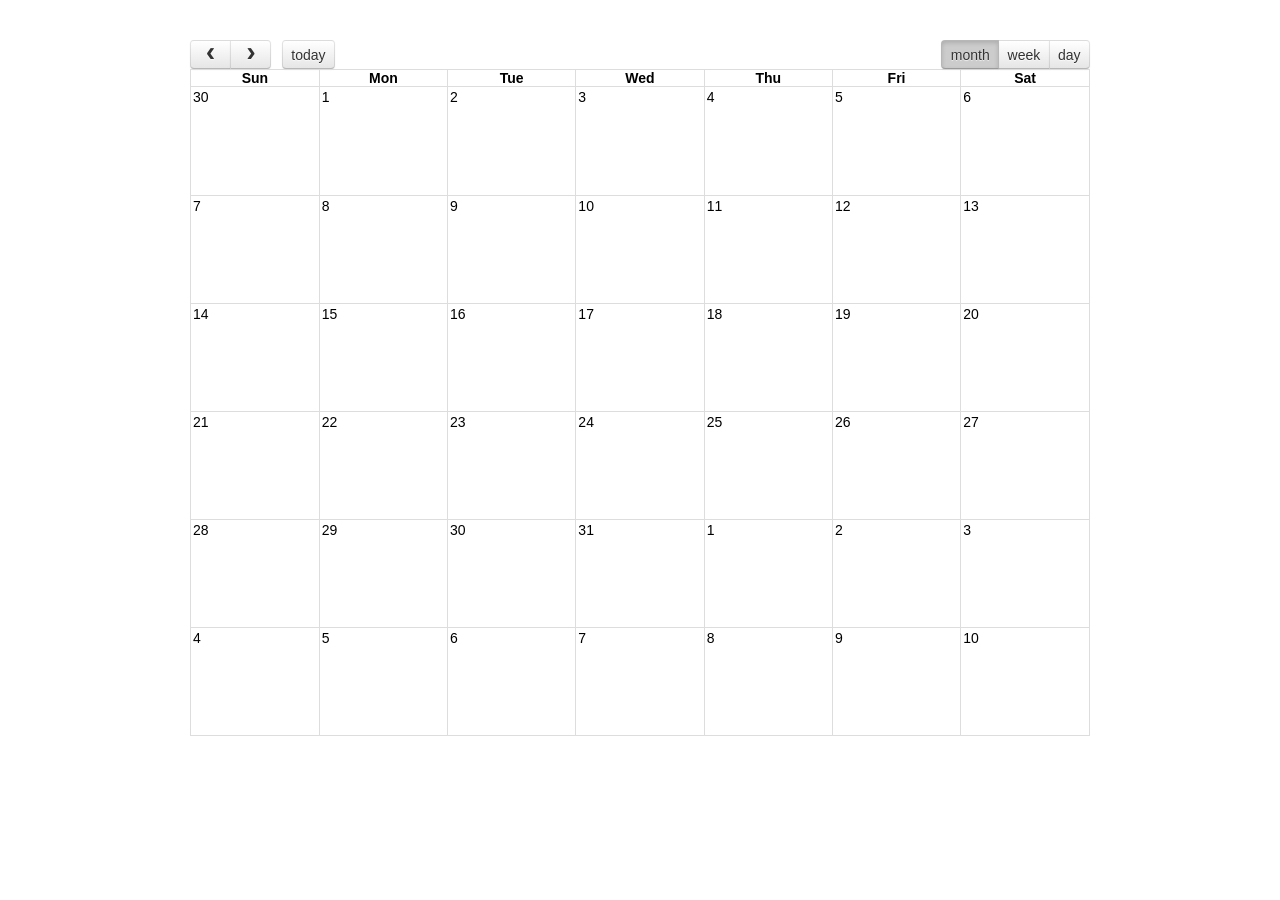
<file: web/js/fullcalendar/demos/agenda-views.html>
<!DOCTYPE html>
<html>
<head>
<meta charset='utf-8' />
<link href='../fullcalendar.min.css' rel='stylesheet' />
<link href='../fullcalendar.print.min.css' rel='stylesheet' media='print' />
<script src='../lib/moment.min.js'></script>
<script src='../lib/jquery.min.js'></script>
<script src='../fullcalendar.min.js'></script>
<script>

	$(document).ready(function() {
		
		$('#calendar').fullCalendar({
			header: {
				left: 'prev,next today',
				center: 'title',
				right: 'month,agendaWeek,agendaDay,listWeek'
			},
			defaultDate: '2017-05-12',
			navLinks: true, // can click day/week names to navigate views
			editable: true,
			eventLimit: true, // allow "more" link when too many events
			events: [
				{
					title: 'All Day Event',
					start: '2017-05-01'
				},
				{
					title: 'Long Event',
					start: '2017-05-07',
					end: '2017-05-10'
				},
				{
					id: 999,
					title: 'Repeating Event',
					start: '2017-05-09T16:00:00'
				},
				{
					id: 999,
					title: 'Repeating Event',
					start: '2017-05-16T16:00:00'
				},
				{
					title: 'Conference',
					start: '2017-05-11',
					end: '2017-05-13'
				},
				{
					title: 'Meeting',
					start: '2017-05-12T10:30:00',
					end: '2017-05-12T12:30:00'
				},
				{
					title: 'Lunch',
					start: '2017-05-12T12:00:00'
				},
				{
					title: 'Meeting',
					start: '2017-05-12T14:30:00'
				},
				{
					title: 'Happy Hour',
					start: '2017-05-12T17:30:00'
				},
				{
					title: 'Dinner',
					start: '2017-05-12T20:00:00'
				},
				{
					title: 'Birthday Party',
					start: '2017-05-13T07:00:00'
				},
				{
					title: 'Click for Google',
					url: 'http://google.com/',
					start: '2017-05-28'
				}
			]
		});
		
	});

</script>
<style>

	body {
		margin: 40px 10px;
		padding: 0;
		font-family: "Lucida Grande",Helvetica,Arial,Verdana,sans-serif;
		font-size: 14px;
	}

	#calendar {
		max-width: 900px;
		margin: 0 auto;
	}

</style>
</head>
<body>

	<div id='calendar'></div>

</body>
</html>
</file>
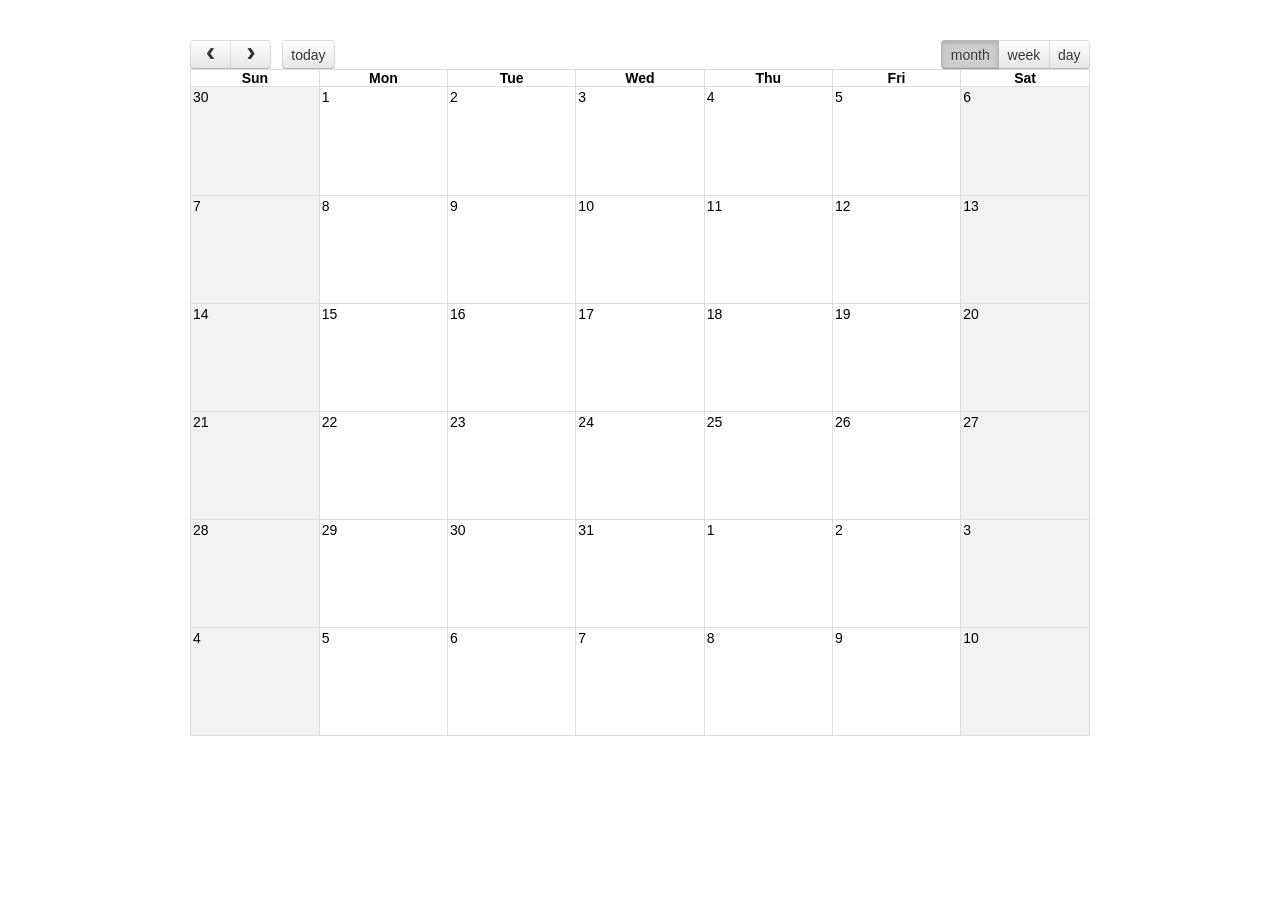
<file: web/js/fullcalendar/demos/background-events.html>
<!DOCTYPE html>
<html>
<head>
<meta charset='utf-8' />
<link href='../fullcalendar.min.css' rel='stylesheet' />
<link href='../fullcalendar.print.min.css' rel='stylesheet' media='print' />
<script src='../lib/moment.min.js'></script>
<script src='../lib/jquery.min.js'></script>
<script src='../fullcalendar.min.js'></script>
<script>

	$(document).ready(function() {

		$('#calendar').fullCalendar({
			header: {
				left: 'prev,next today',
				center: 'title',
				right: 'month,agendaWeek,agendaDay,listMonth'
			},
			defaultDate: '2017-05-12',
			navLinks: true, // can click day/week names to navigate views
			businessHours: true, // display business hours
			editable: true,
			events: [
				{
					title: 'Business Lunch',
					start: '2017-05-03T13:00:00',
					constraint: 'businessHours'
				},
				{
					title: 'Meeting',
					start: '2017-05-13T11:00:00',
					constraint: 'availableForMeeting', // defined below
					color: '#257e4a'
				},
				{
					title: 'Conference',
					start: '2017-05-18',
					end: '2017-05-20'
				},
				{
					title: 'Party',
					start: '2017-05-29T20:00:00'
				},

				// areas where "Meeting" must be dropped
				{
					id: 'availableForMeeting',
					start: '2017-05-11T10:00:00',
					end: '2017-05-11T16:00:00',
					rendering: 'background'
				},
				{
					id: 'availableForMeeting',
					start: '2017-05-13T10:00:00',
					end: '2017-05-13T16:00:00',
					rendering: 'background'
				},

				// red areas where no events can be dropped
				{
					start: '2017-05-24',
					end: '2017-05-28',
					overlap: false,
					rendering: 'background',
					color: '#ff9f89'
				},
				{
					start: '2017-05-06',
					end: '2017-05-08',
					overlap: false,
					rendering: 'background',
					color: '#ff9f89'
				}
			]
		});
		
	});

</script>
<style>

	body {
		margin: 40px 10px;
		padding: 0;
		font-family: "Lucida Grande",Helvetica,Arial,Verdana,sans-serif;
		font-size: 14px;
	}

	#calendar {
		max-width: 900px;
		margin: 0 auto;
	}

</style>
</head>
<body>

	<div id='calendar'></div>

</body>
</html>
</file>
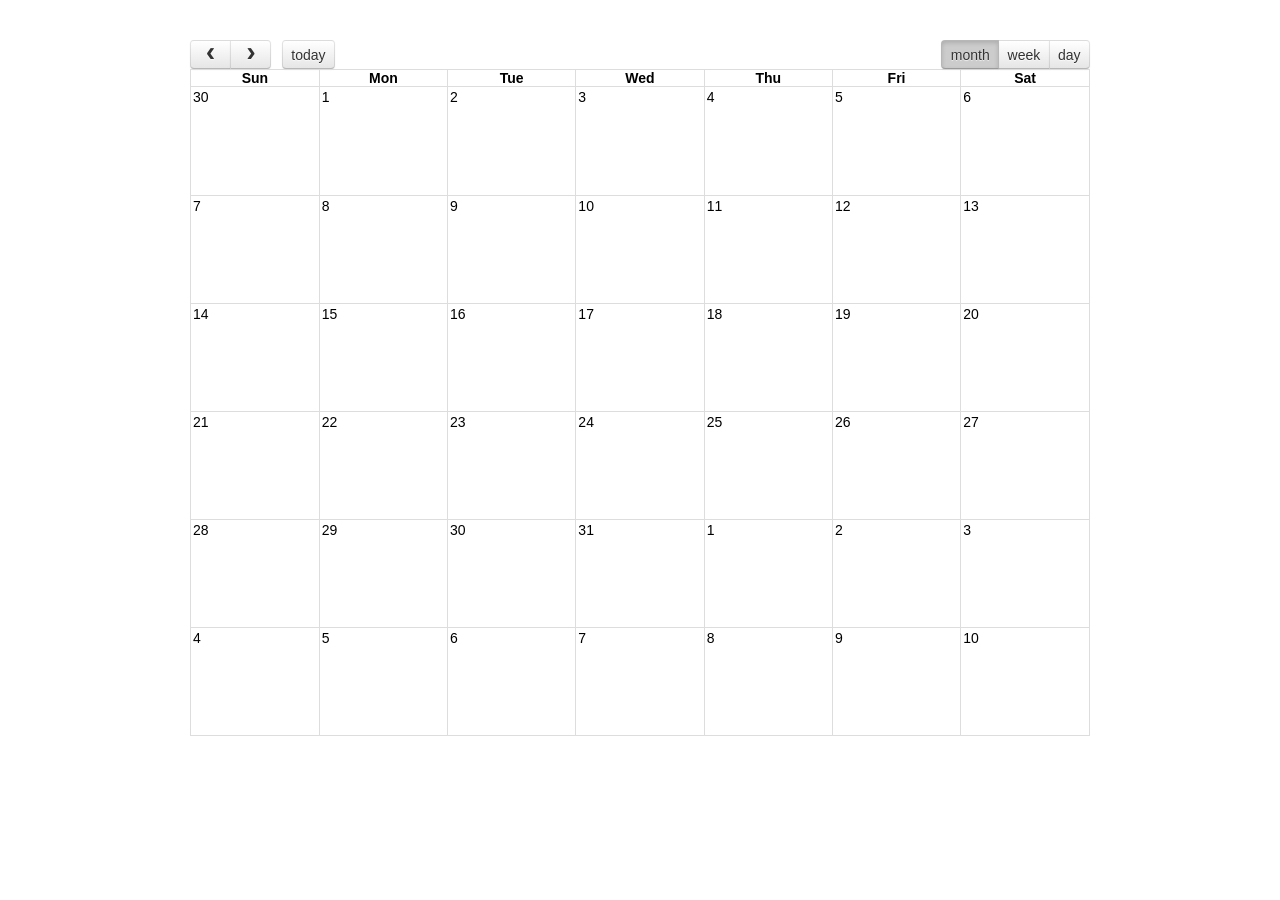
<file: web/js/fullcalendar/demos/basic-views.html>
<!DOCTYPE html>
<html>
<head>
<meta charset='utf-8' />
<link href='../fullcalendar.min.css' rel='stylesheet' />
<link href='../fullcalendar.print.min.css' rel='stylesheet' media='print' />
<script src='../lib/moment.min.js'></script>
<script src='../lib/jquery.min.js'></script>
<script src='../fullcalendar.min.js'></script>
<script>

	$(document).ready(function() {
		
		$('#calendar').fullCalendar({
			header: {
				left: 'prev,next today',
				center: 'title',
				right: 'month,basicWeek,basicDay'
			},
			defaultDate: '2017-05-12',
			navLinks: true, // can click day/week names to navigate views
			editable: true,
			eventLimit: true, // allow "more" link when too many events
			events: [
				{
					title: 'All Day Event',
					start: '2017-05-01'
				},
				{
					title: 'Long Event',
					start: '2017-05-07',
					end: '2017-05-10'
				},
				{
					id: 999,
					title: 'Repeating Event',
					start: '2017-05-09T16:00:00'
				},
				{
					id: 999,
					title: 'Repeating Event',
					start: '2017-05-16T16:00:00'
				},
				{
					title: 'Conference',
					start: '2017-05-11',
					end: '2017-05-13'
				},
				{
					title: 'Meeting',
					start: '2017-05-12T10:30:00',
					end: '2017-05-12T12:30:00'
				},
				{
					title: 'Lunch',
					start: '2017-05-12T12:00:00'
				},
				{
					title: 'Meeting',
					start: '2017-05-12T14:30:00'
				},
				{
					title: 'Happy Hour',
					start: '2017-05-12T17:30:00'
				},
				{
					title: 'Dinner',
					start: '2017-05-12T20:00:00'
				},
				{
					title: 'Birthday Party',
					start: '2017-05-13T07:00:00'
				},
				{
					title: 'Click for Google',
					url: 'http://google.com/',
					start: '2017-05-28'
				}
			]
		});
		
	});

</script>
<style>

	body {
		margin: 40px 10px;
		padding: 0;
		font-family: "Lucida Grande",Helvetica,Arial,Verdana,sans-serif;
		font-size: 14px;
	}

	#calendar {
		max-width: 900px;
		margin: 0 auto;
	}

</style>
</head>
<body>

	<div id='calendar'></div>

</body>
</html>
</file>
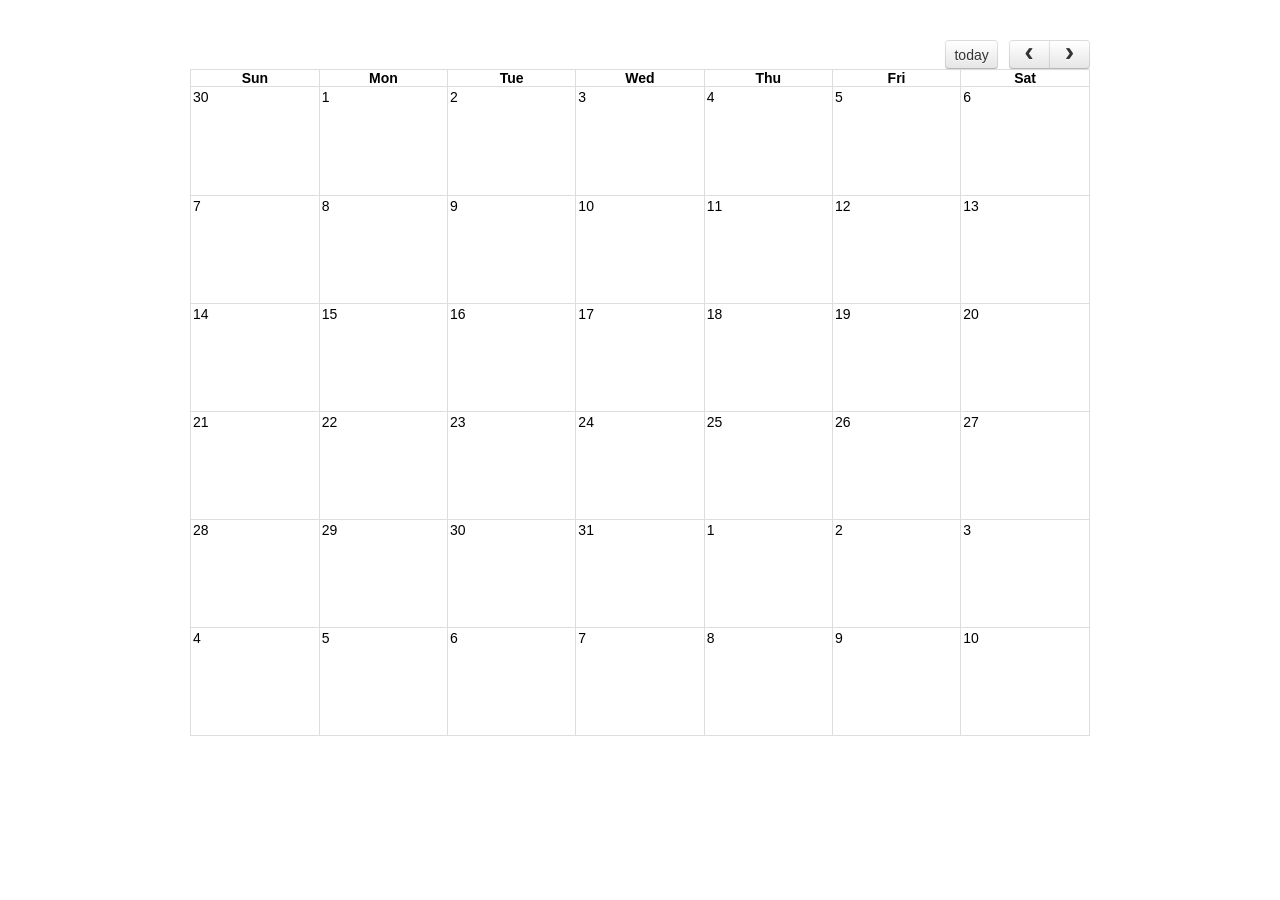
<file: web/js/fullcalendar/demos/default.html>
<!DOCTYPE html>
<html>
<head>
<meta charset='utf-8' />
<link href='../fullcalendar.min.css' rel='stylesheet' />
<link href='../fullcalendar.print.min.css' rel='stylesheet' media='print' />
<script src='../lib/moment.min.js'></script>
<script src='../lib/jquery.min.js'></script>
<script src='../fullcalendar.min.js'></script>
<script>

	$(document).ready(function() {

		$('#calendar').fullCalendar({
			defaultDate: '2017-05-12',
			editable: true,
			eventLimit: true, // allow "more" link when too many events
			events: [
				{
					title: 'All Day Event',
					start: '2017-05-01'
				},
				{
					title: 'Long Event',
					start: '2017-05-07',
					end: '2017-05-10'
				},
				{
					id: 999,
					title: 'Repeating Event',
					start: '2017-05-09T16:00:00'
				},
				{
					id: 999,
					title: 'Repeating Event',
					start: '2017-05-16T16:00:00'
				},
				{
					title: 'Conference',
					start: '2017-05-11',
					end: '2017-05-13'
				},
				{
					title: 'Meeting',
					start: '2017-05-12T10:30:00',
					end: '2017-05-12T12:30:00'
				},
				{
					title: 'Lunch',
					start: '2017-05-12T12:00:00'
				},
				{
					title: 'Meeting',
					start: '2017-05-12T14:30:00'
				},
				{
					title: 'Happy Hour',
					start: '2017-05-12T17:30:00'
				},
				{
					title: 'Dinner',
					start: '2017-05-12T20:00:00'
				},
				{
					title: 'Birthday Party',
					start: '2017-05-13T07:00:00'
				},
				{
					title: 'Click for Google',
					url: 'http://google.com/',
					start: '2017-05-28'
				}
			]
		});
		
	});

</script>
<style>

	body {
		margin: 40px 10px;
		padding: 0;
		font-family: "Lucida Grande",Helvetica,Arial,Verdana,sans-serif;
		font-size: 14px;
	}

	#calendar {
		max-width: 900px;
		margin: 0 auto;
	}

</style>
</head>
<body>

	<div id='calendar'></div>

</body>
</html>
</file>
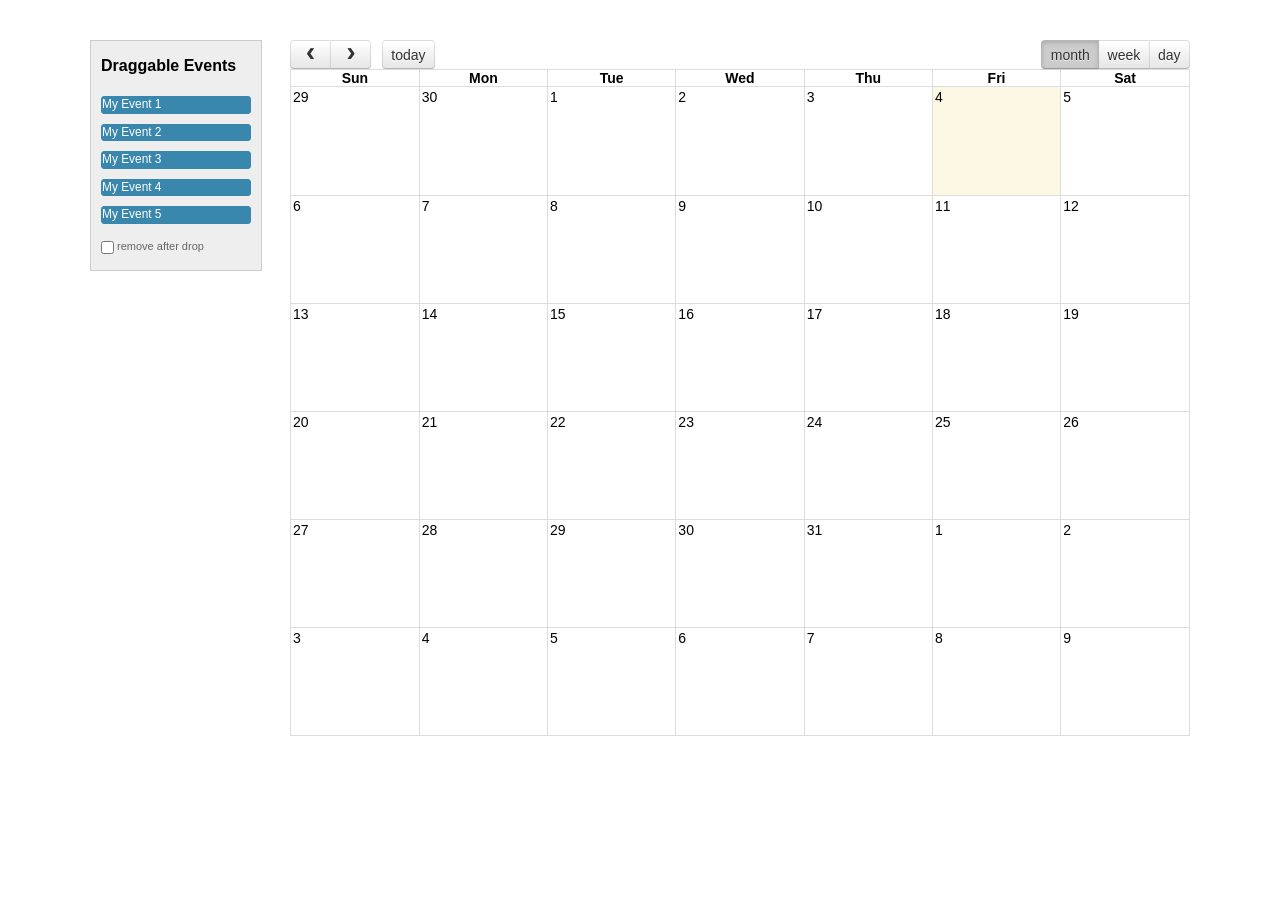
<file: web/js/fullcalendar/demos/external-dragging.html>
<!DOCTYPE html>
<html>
<head>
<meta charset='utf-8' />
<link href='../fullcalendar.min.css' rel='stylesheet' />
<link href='../fullcalendar.print.min.css' rel='stylesheet' media='print' />
<script src='../lib/moment.min.js'></script>
<script src='../lib/jquery.min.js'></script>
<script src='../lib/jquery-ui.min.js'></script>
<script src='../fullcalendar.min.js'></script>
<script>

	$(document).ready(function() {


		/* initialize the external events
		-----------------------------------------------------------------*/

		$('#external-events .fc-event').each(function() {

			// store data so the calendar knows to render an event upon drop
			$(this).data('event', {
				title: $.trim($(this).text()), // use the element's text as the event title
				stick: true // maintain when user navigates (see docs on the renderEvent method)
			});

			// make the event draggable using jQuery UI
			$(this).draggable({
				zIndex: 999,
				revert: true,      // will cause the event to go back to its
				revertDuration: 0  //  original position after the drag
			});

		});


		/* initialize the calendar
		-----------------------------------------------------------------*/

		$('#calendar').fullCalendar({
			header: {
				left: 'prev,next today',
				center: 'title',
				right: 'month,agendaWeek,agendaDay'
			},
			editable: true,
			droppable: true, // this allows things to be dropped onto the calendar
			drop: function() {
				// is the "remove after drop" checkbox checked?
				if ($('#drop-remove').is(':checked')) {
					// if so, remove the element from the "Draggable Events" list
					$(this).remove();
				}
			}
		});


	});

</script>
<style>

	body {
		margin-top: 40px;
		text-align: center;
		font-size: 14px;
		font-family: "Lucida Grande",Helvetica,Arial,Verdana,sans-serif;
	}
		
	#wrap {
		width: 1100px;
		margin: 0 auto;
	}
		
	#external-events {
		float: left;
		width: 150px;
		padding: 0 10px;
		border: 1px solid #ccc;
		background: #eee;
		text-align: left;
	}
		
	#external-events h4 {
		font-size: 16px;
		margin-top: 0;
		padding-top: 1em;
	}
		
	#external-events .fc-event {
		margin: 10px 0;
		cursor: pointer;
	}
		
	#external-events p {
		margin: 1.5em 0;
		font-size: 11px;
		color: #666;
	}
		
	#external-events p input {
		margin: 0;
		vertical-align: middle;
	}

	#calendar {
		float: right;
		width: 900px;
	}

</style>
</head>
<body>
	<div id='wrap'>

		<div id='external-events'>
			<h4>Draggable Events</h4>
			<div class='fc-event'>My Event 1</div>
			<div class='fc-event'>My Event 2</div>
			<div class='fc-event'>My Event 3</div>
			<div class='fc-event'>My Event 4</div>
			<div class='fc-event'>My Event 5</div>
			<p>
				<input type='checkbox' id='drop-remove' />
				<label for='drop-remove'>remove after drop</label>
			</p>
		</div>

		<div id='calendar'></div>

		<div style='clear:both'></div>

	</div>
</body>
</html>
</file>
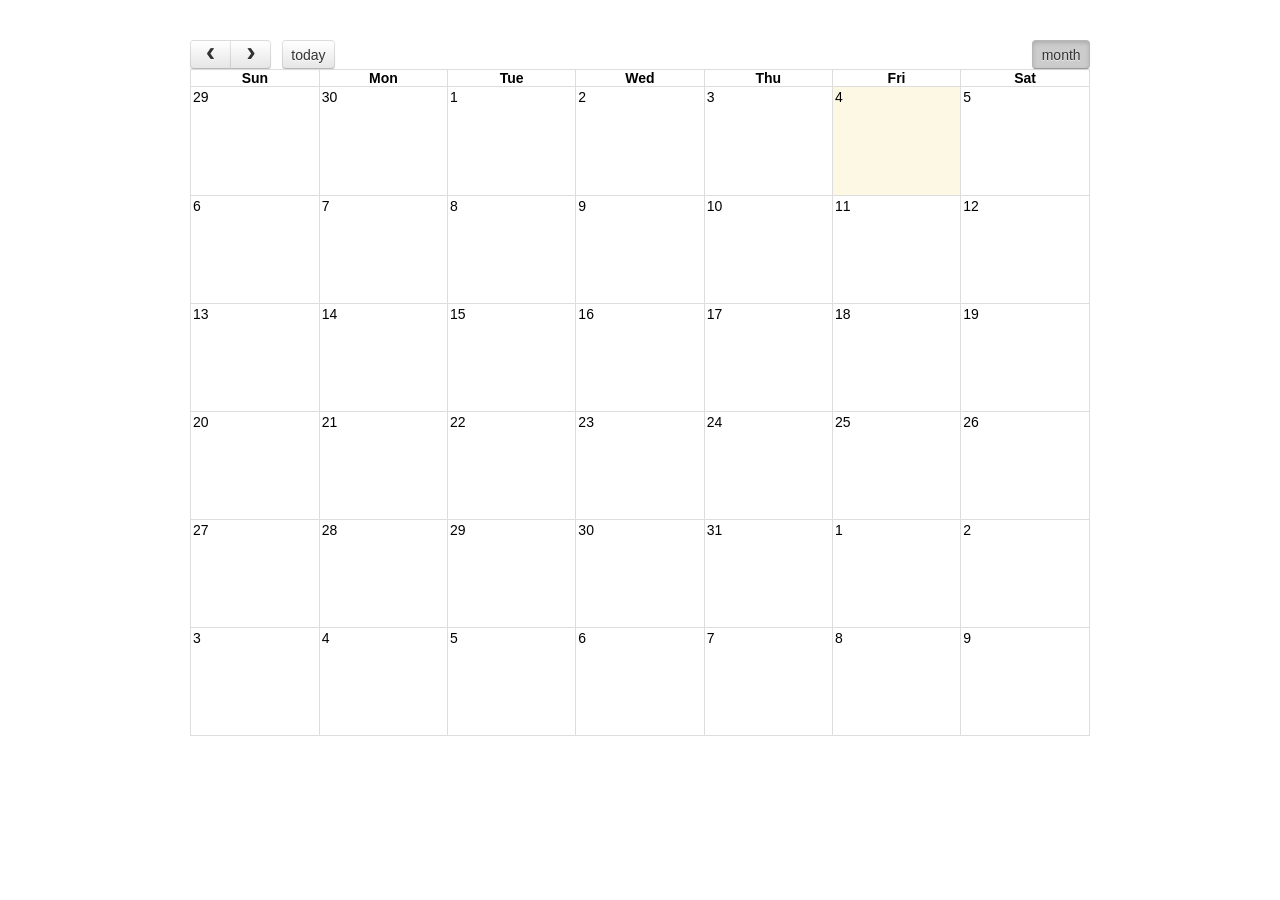
<file: web/js/fullcalendar/demos/gcal.html>
<!DOCTYPE html>
<html>
<head>
<meta charset='utf-8' />
<link href='../fullcalendar.min.css' rel='stylesheet' />
<link href='../fullcalendar.print.min.css' rel='stylesheet' media='print' />
<script src='../lib/moment.min.js'></script>
<script src='../lib/jquery.min.js'></script>
<script src='../fullcalendar.min.js'></script>
<script src='../gcal.min.js'></script>
<script>

	$(document).ready(function() {
	
		$('#calendar').fullCalendar({

			header: {
				left: 'prev,next today',
				center: 'title',
				right: 'month,listYear'
			},

			displayEventTime: false, // don't show the time column in list view

			// THIS KEY WON'T WORK IN PRODUCTION!!!
			// To make your own Google API key, follow the directions here:
			// http://fullcalendar.io/docs/google_calendar/
			googleCalendarApiKey: 'AIzaSyDcnW6WejpTOCffshGDDb4neIrXVUA1EAE',
		
			// US Holidays
			events: 'en.usa#holiday@group.v.calendar.google.com',
			
			eventClick: function(event) {
				// opens events in a popup window
				window.open(event.url, 'gcalevent', 'width=700,height=600');
				return false;
			},
			
			loading: function(bool) {
				$('#loading').toggle(bool);
			}
			
		});
		
	});

</script>
<style>

	body {
		margin: 40px 10px;
		padding: 0;
		font-family: "Lucida Grande",Helvetica,Arial,Verdana,sans-serif;
		font-size: 14px;
	}
		
	#loading {
		display: none;
		position: absolute;
		top: 10px;
		right: 10px;
	}

	#calendar {
		max-width: 900px;
		margin: 0 auto;
	}

</style>
</head>
<body>

	<div id='loading'>loading...</div>

	<div id='calendar'></div>

</body>
</html>
</file>
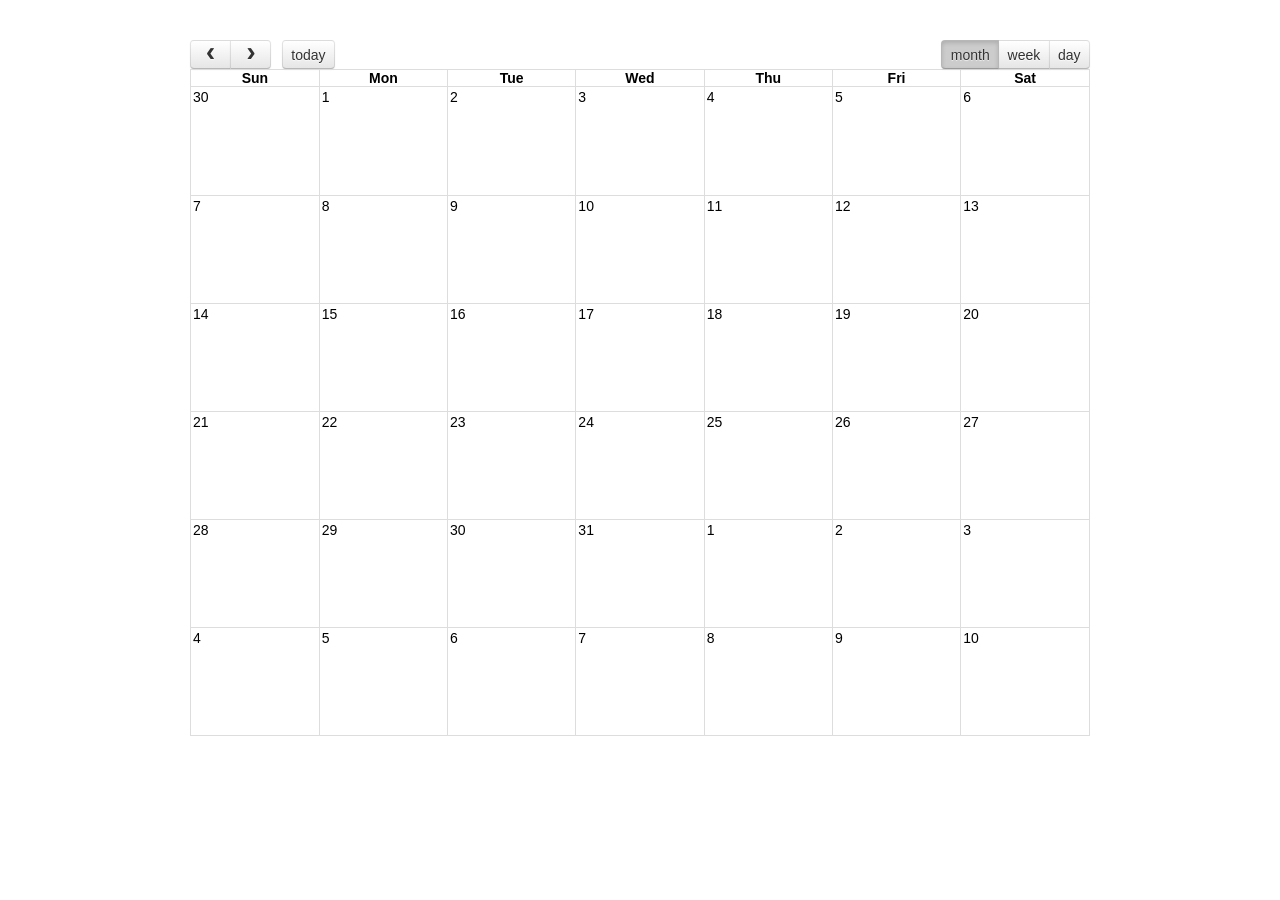
<file: web/js/fullcalendar/demos/json.html>
<!DOCTYPE html>
<html>
<head>
<meta charset='utf-8' />
<link href='../fullcalendar.min.css' rel='stylesheet' />
<link href='../fullcalendar.print.min.css' rel='stylesheet' media='print' />
<script src='../lib/moment.min.js'></script>
<script src='../lib/jquery.min.js'></script>
<script src='../fullcalendar.min.js'></script>
<script>

	$(document).ready(function() {
	
		$('#calendar').fullCalendar({
			header: {
				left: 'prev,next today',
				center: 'title',
				right: 'month,agendaWeek,agendaDay,listWeek'
			},
			defaultDate: '2017-05-12',
			editable: true,
			navLinks: true, // can click day/week names to navigate views
			eventLimit: true, // allow "more" link when too many events
			events: {
				url: 'php/get-events.php',
				error: function() {
					$('#script-warning').show();
				}
			},
			loading: function(bool) {
				$('#loading').toggle(bool);
			}
		});
		
	});

</script>
<style>

	body {
		margin: 0;
		padding: 0;
		font-family: "Lucida Grande",Helvetica,Arial,Verdana,sans-serif;
		font-size: 14px;
	}

	#script-warning {
		display: none;
		background: #eee;
		border-bottom: 1px solid #ddd;
		padding: 0 10px;
		line-height: 40px;
		text-align: center;
		font-weight: bold;
		font-size: 12px;
		color: red;
	}

	#loading {
		display: none;
		position: absolute;
		top: 10px;
		right: 10px;
	}

	#calendar {
		max-width: 900px;
		margin: 40px auto;
		padding: 0 10px;
	}

</style>
</head>
<body>

	<div id='script-warning'>
		<code>php/get-events.php</code> must be running.
	</div>

	<div id='loading'>loading...</div>

	<div id='calendar'></div>

</body>
</html>
</file>
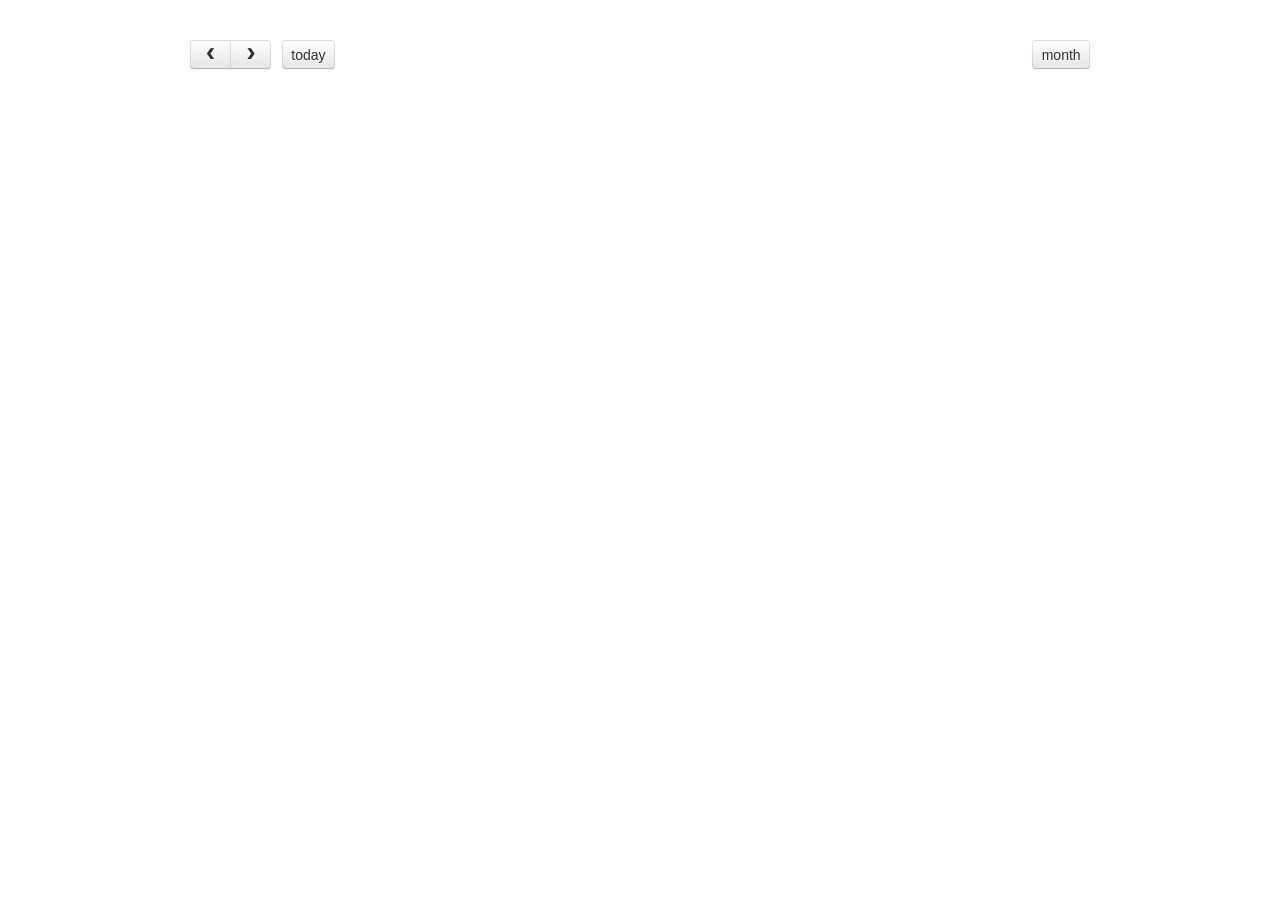
<file: web/js/fullcalendar/demos/list-views.html>
<!DOCTYPE html>
<html>
<head>
<meta charset='utf-8' />
<link href='../fullcalendar.min.css' rel='stylesheet' />
<link href='../fullcalendar.print.min.css' rel='stylesheet' media='print' />
<script src='../lib/moment.min.js'></script>
<script src='../lib/jquery.min.js'></script>
<script src='../fullcalendar.min.js'></script>
<script>

	$(document).ready(function() {
		
		$('#calendar').fullCalendar({
			header: {
				left: 'prev,next today',
				center: 'title',
				right: 'listDay,listWeek,month'
			},

			// customize the button names,
			// otherwise they'd all just say "list"
			views: {
				listDay: { buttonText: 'list day' },
				listWeek: { buttonText: 'list week' }
			},

			defaultView: 'listWeek',
			defaultDate: '2017-05-12',
			navLinks: true, // can click day/week names to navigate views
			editable: true,
			eventLimit: true, // allow "more" link when too many events
			events: [
				{
					title: 'All Day Event',
					start: '2017-05-01'
				},
				{
					title: 'Long Event',
					start: '2017-05-07',
					end: '2017-05-10'
				},
				{
					id: 999,
					title: 'Repeating Event',
					start: '2017-05-09T16:00:00'
				},
				{
					id: 999,
					title: 'Repeating Event',
					start: '2017-05-16T16:00:00'
				},
				{
					title: 'Conference',
					start: '2017-05-11',
					end: '2017-05-13'
				},
				{
					title: 'Meeting',
					start: '2017-05-12T10:30:00',
					end: '2017-05-12T12:30:00'
				},
				{
					title: 'Lunch',
					start: '2017-05-12T12:00:00'
				},
				{
					title: 'Meeting',
					start: '2017-05-12T14:30:00'
				},
				{
					title: 'Happy Hour',
					start: '2017-05-12T17:30:00'
				},
				{
					title: 'Dinner',
					start: '2017-05-12T20:00:00'
				},
				{
					title: 'Birthday Party',
					start: '2017-05-13T07:00:00'
				},
				{
					title: 'Click for Google',
					url: 'http://google.com/',
					start: '2017-05-28'
				}
			]
		});
		
	});

</script>
<style>

	body {
		margin: 40px 10px;
		padding: 0;
		font-family: "Lucida Grande",Helvetica,Arial,Verdana,sans-serif;
		font-size: 14px;
	}

	#calendar {
		max-width: 900px;
		margin: 0 auto;
	}

</style>
</head>
<body>

	<div id='calendar'></div>

</body>
</html>
</file>
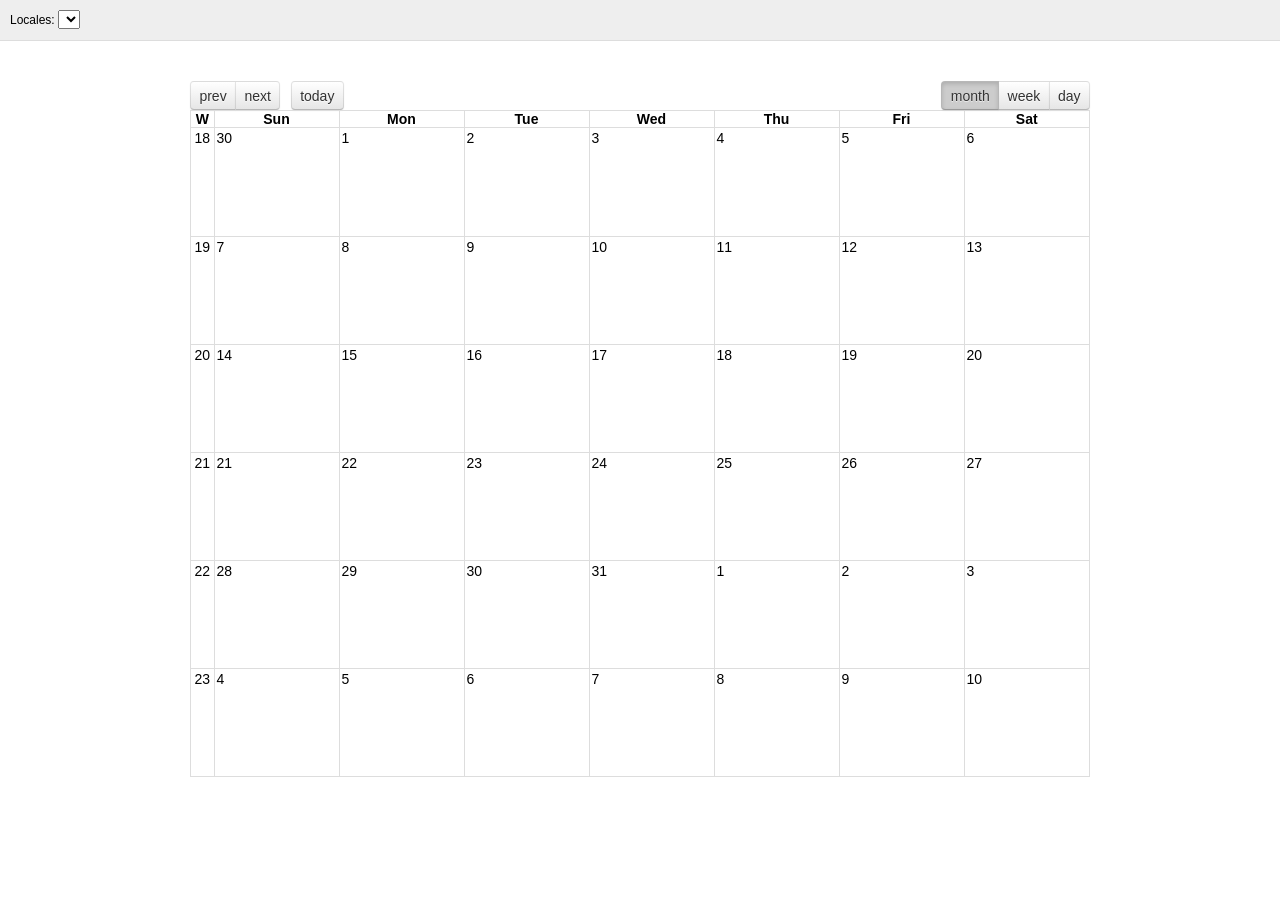
<file: web/js/fullcalendar/demos/locales.html>
<!DOCTYPE html>
<html>
<head>
<meta charset='utf-8' />
<link href='../fullcalendar.min.css' rel='stylesheet' />
<link href='../fullcalendar.print.min.css' rel='stylesheet' media='print' />
<script src='../lib/moment.min.js'></script>
<script src='../lib/jquery.min.js'></script>
<script src='../fullcalendar.min.js'></script>
<script src='../locale-all.js'></script>
<script>

	$(document).ready(function() {
		var initialLocaleCode = 'en';

		$('#calendar').fullCalendar({
			header: {
				left: 'prev,next today',
				center: 'title',
				right: 'month,agendaWeek,agendaDay,listMonth'
			},
			defaultDate: '2017-05-12',
			locale: initialLocaleCode,
			buttonIcons: false, // show the prev/next text
			weekNumbers: true,
			navLinks: true, // can click day/week names to navigate views
			editable: true,
			eventLimit: true, // allow "more" link when too many events
			events: [
				{
					title: 'All Day Event',
					start: '2017-05-01'
				},
				{
					title: 'Long Event',
					start: '2017-05-07',
					end: '2017-05-10'
				},
				{
					id: 999,
					title: 'Repeating Event',
					start: '2017-05-09T16:00:00'
				},
				{
					id: 999,
					title: 'Repeating Event',
					start: '2017-05-16T16:00:00'
				},
				{
					title: 'Conference',
					start: '2017-05-11',
					end: '2017-05-13'
				},
				{
					title: 'Meeting',
					start: '2017-05-12T10:30:00',
					end: '2017-05-12T12:30:00'
				},
				{
					title: 'Lunch',
					start: '2017-05-12T12:00:00'
				},
				{
					title: 'Meeting',
					start: '2017-05-12T14:30:00'
				},
				{
					title: 'Happy Hour',
					start: '2017-05-12T17:30:00'
				},
				{
					title: 'Dinner',
					start: '2017-05-12T20:00:00'
				},
				{
					title: 'Birthday Party',
					start: '2017-05-13T07:00:00'
				},
				{
					title: 'Click for Google',
					url: 'http://google.com/',
					start: '2017-05-28'
				}
			]
		});

		// build the locale selector's options
		$.each($.fullCalendar.locales, function(localeCode) {
			$('#locale-selector').append(
				$('<option/>')
					.attr('value', localeCode)
					.prop('selected', localeCode == initialLocaleCode)
					.text(localeCode)
			);
		});

		// when the selected option changes, dynamically change the calendar option
		$('#locale-selector').on('change', function() {
			if (this.value) {
				$('#calendar').fullCalendar('option', 'locale', this.value);
			}
		});
	});

</script>
<style>

	body {
		margin: 0;
		padding: 0;
		font-family: "Lucida Grande",Helvetica,Arial,Verdana,sans-serif;
		font-size: 14px;
	}

	#top {
		background: #eee;
		border-bottom: 1px solid #ddd;
		padding: 0 10px;
		line-height: 40px;
		font-size: 12px;
	}

	#calendar {
		max-width: 900px;
		margin: 40px auto;
		padding: 0 10px;
	}

</style>
</head>
<body>

	<div id='top'>

		Locales:
		<select id='locale-selector'></select>

	</div>

	<div id='calendar'></div>

</body>
</html>
</file>
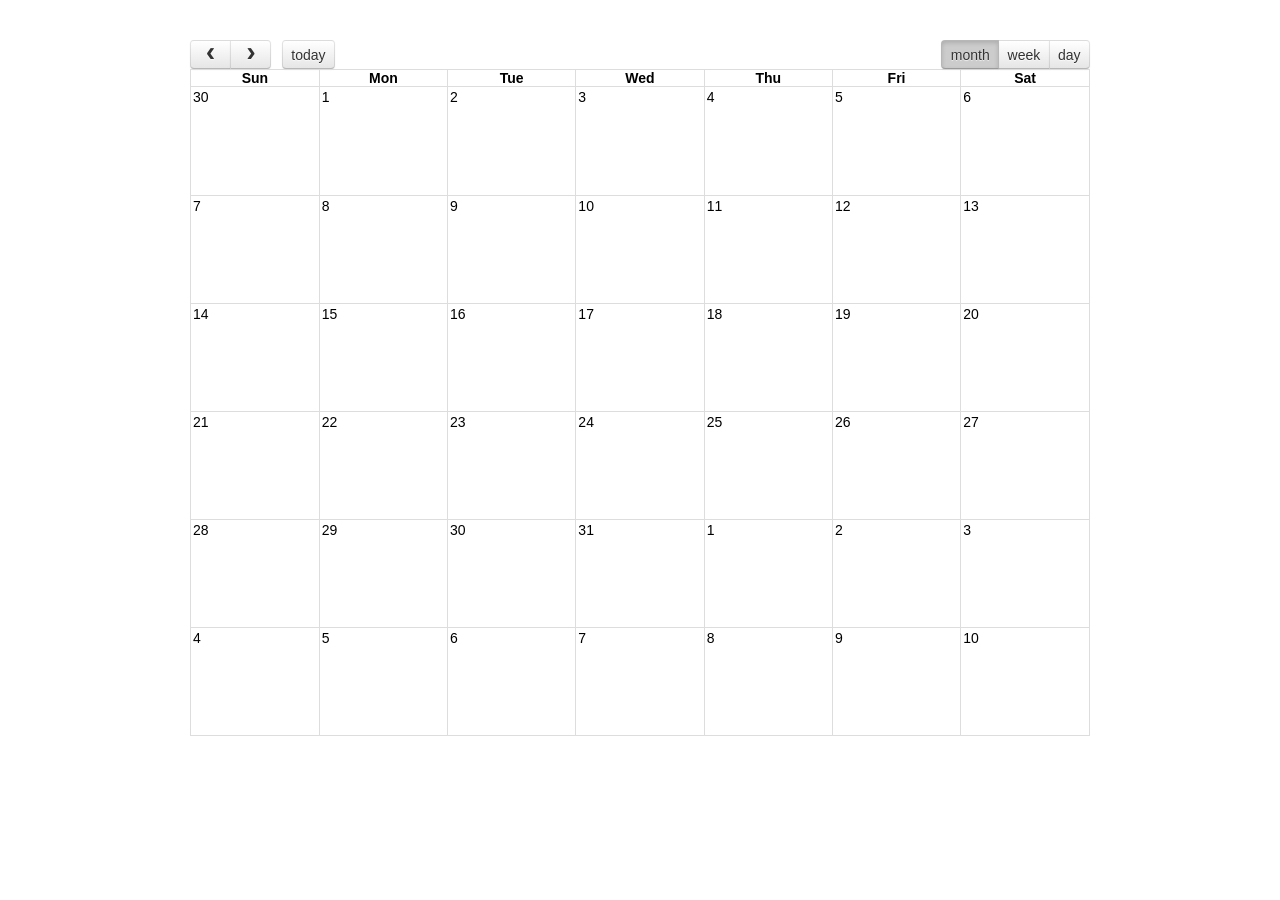
<file: web/js/fullcalendar/demos/selectable.html>
<!DOCTYPE html>
<html>
<head>
<meta charset='utf-8' />
<link href='../fullcalendar.min.css' rel='stylesheet' />
<link href='../fullcalendar.print.min.css' rel='stylesheet' media='print' />
<script src='../lib/moment.min.js'></script>
<script src='../lib/jquery.min.js'></script>
<script src='../fullcalendar.min.js'></script>
<script>

	$(document).ready(function() {
		
		$('#calendar').fullCalendar({
			header: {
				left: 'prev,next today',
				center: 'title',
				right: 'month,agendaWeek,agendaDay'
			},
			defaultDate: '2017-05-12',
			navLinks: true, // can click day/week names to navigate views
			selectable: true,
			selectHelper: true,
			select: function(start, end) {
				var title = prompt('Event Title:');
				var eventData;
				if (title) {
					eventData = {
						title: title,
						start: start,
						end: end
					};
					$('#calendar').fullCalendar('renderEvent', eventData, true); // stick? = true
				}
				$('#calendar').fullCalendar('unselect');
			},
			editable: true,
			eventLimit: true, // allow "more" link when too many events
			events: [
				{
					title: 'All Day Event',
					start: '2017-05-01'
				},
				{
					title: 'Long Event',
					start: '2017-05-07',
					end: '2017-05-10'
				},
				{
					id: 999,
					title: 'Repeating Event',
					start: '2017-05-09T16:00:00'
				},
				{
					id: 999,
					title: 'Repeating Event',
					start: '2017-05-16T16:00:00'
				},
				{
					title: 'Conference',
					start: '2017-05-11',
					end: '2017-05-13'
				},
				{
					title: 'Meeting',
					start: '2017-05-12T10:30:00',
					end: '2017-05-12T12:30:00'
				},
				{
					title: 'Lunch',
					start: '2017-05-12T12:00:00'
				},
				{
					title: 'Meeting',
					start: '2017-05-12T14:30:00'
				},
				{
					title: 'Happy Hour',
					start: '2017-05-12T17:30:00'
				},
				{
					title: 'Dinner',
					start: '2017-05-12T20:00:00'
				},
				{
					title: 'Birthday Party',
					start: '2017-05-13T07:00:00'
				},
				{
					title: 'Click for Google',
					url: 'http://google.com/',
					start: '2017-05-28'
				}
			]
		});
		
	});

</script>
<style>

	body {
		margin: 40px 10px;
		padding: 0;
		font-family: "Lucida Grande",Helvetica,Arial,Verdana,sans-serif;
		font-size: 14px;
	}

	#calendar {
		max-width: 900px;
		margin: 0 auto;
	}

</style>
</head>
<body>

	<div id='calendar'></div>

</body>
</html>
</file>
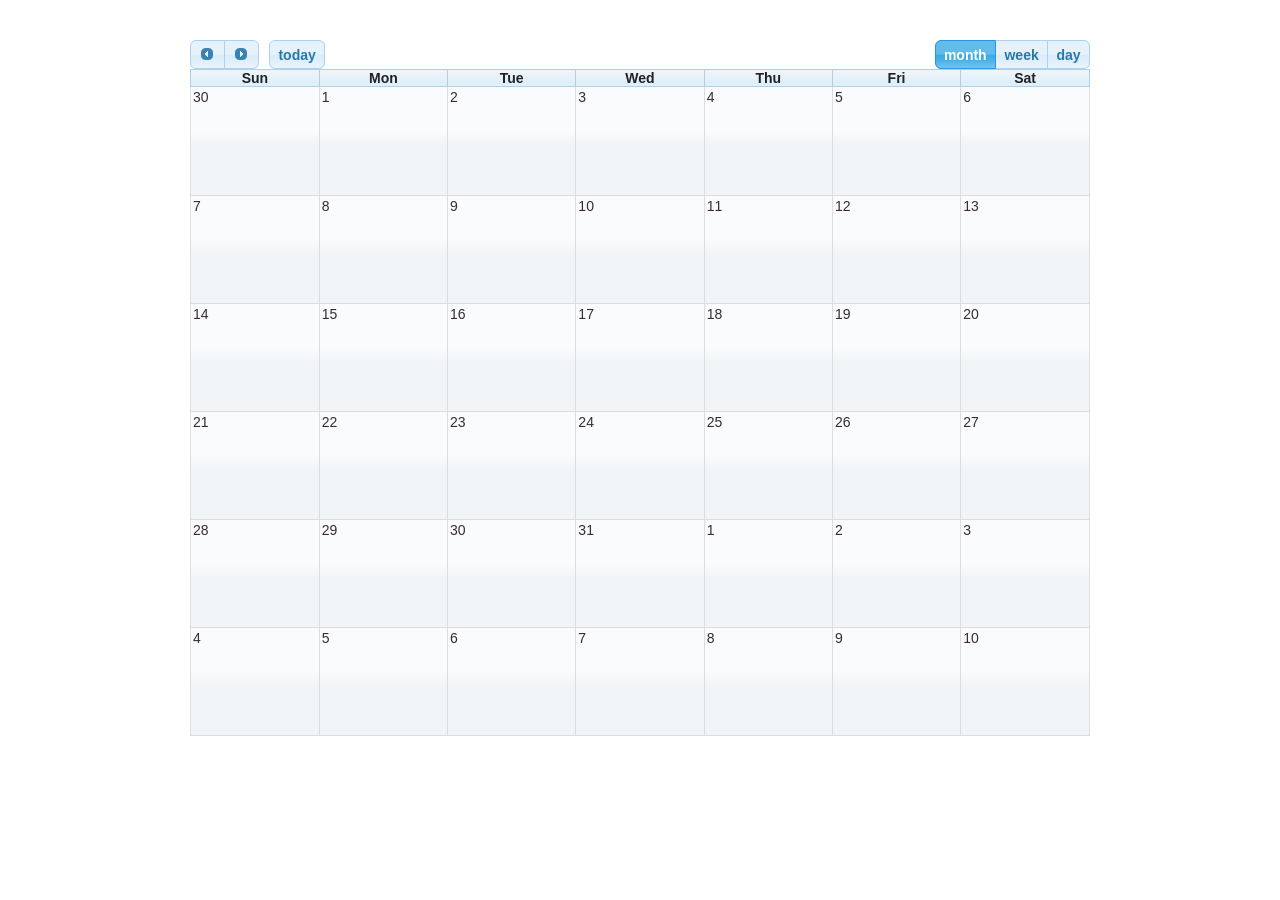
<file: web/js/fullcalendar/demos/theme.html>
<!DOCTYPE html>
<html>
<head>
<meta charset='utf-8' />
<link rel='stylesheet' href='../lib/cupertino/jquery-ui.min.css' />
<link href='../fullcalendar.min.css' rel='stylesheet' />
<link href='../fullcalendar.print.min.css' rel='stylesheet' media='print' />
<script src='../lib/moment.min.js'></script>
<script src='../lib/jquery.min.js'></script>
<script src='../fullcalendar.min.js'></script>
<script>

	$(document).ready(function() {

		$('#calendar').fullCalendar({
			theme: true,
			header: {
				left: 'prev,next today',
				center: 'title',
				right: 'month,agendaWeek,agendaDay,listMonth'
			},
			defaultDate: '2017-05-12',
			navLinks: true, // can click day/week names to navigate views
			editable: true,
			eventLimit: true, // allow "more" link when too many events
			events: [
				{
					title: 'All Day Event',
					start: '2017-05-01'
				},
				{
					title: 'Long Event',
					start: '2017-05-07',
					end: '2017-05-10'
				},
				{
					id: 999,
					title: 'Repeating Event',
					start: '2017-05-09T16:00:00'
				},
				{
					id: 999,
					title: 'Repeating Event',
					start: '2017-05-16T16:00:00'
				},
				{
					title: 'Conference',
					start: '2017-05-11',
					end: '2017-05-13'
				},
				{
					title: 'Meeting',
					start: '2017-05-12T10:30:00',
					end: '2017-05-12T12:30:00'
				},
				{
					title: 'Lunch',
					start: '2017-05-12T12:00:00'
				},
				{
					title: 'Meeting',
					start: '2017-05-12T14:30:00'
				},
				{
					title: 'Happy Hour',
					start: '2017-05-12T17:30:00'
				},
				{
					title: 'Dinner',
					start: '2017-05-12T20:00:00'
				},
				{
					title: 'Birthday Party',
					start: '2017-05-13T07:00:00'
				},
				{
					title: 'Click for Google',
					url: 'http://google.com/',
					start: '2017-05-28'
				}
			]
		});
		
	});

</script>
<style>

	body {
		margin: 40px 10px;
		padding: 0;
		font-family: "Lucida Grande",Helvetica,Arial,Verdana,sans-serif;
		font-size: 14px;
	}

	#calendar {
		max-width: 900px;
		margin: 0 auto;
	}

</style>
</head>
<body>

	<div id='calendar'></div>

</body>
</html>
</file>
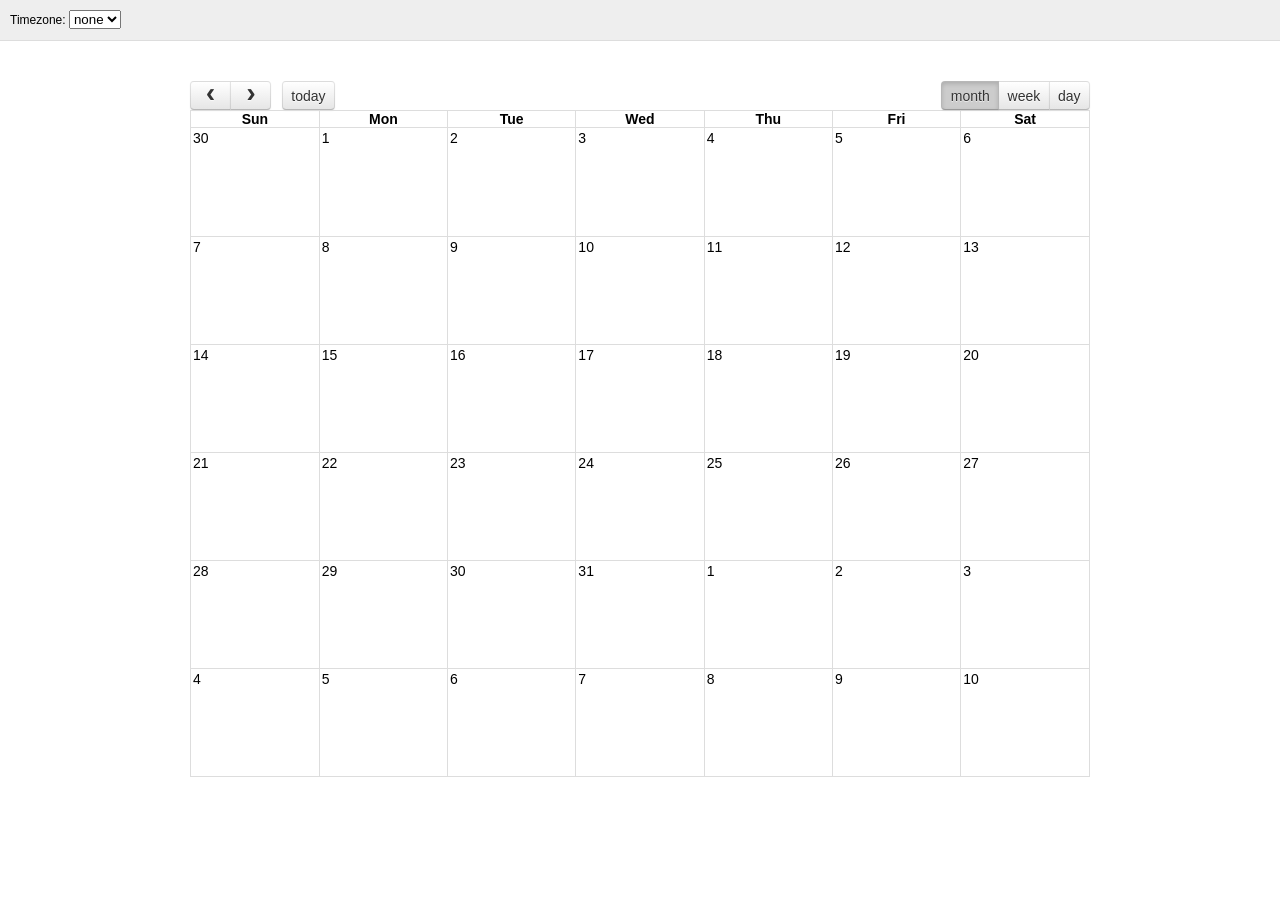
<file: web/js/fullcalendar/demos/timezones.html>
<!DOCTYPE html>
<html>
<head>
<meta charset='utf-8' />
<link href='../fullcalendar.min.css' rel='stylesheet' />
<link href='../fullcalendar.print.min.css' rel='stylesheet' media='print' />
<script src='../lib/moment.min.js'></script>
<script src='../lib/jquery.min.js'></script>
<script src='../fullcalendar.min.js'></script>
<script>

	$(document).ready(function() {

		$('#calendar').fullCalendar({
			header: {
				left: 'prev,next today',
				center: 'title',
				right: 'month,agendaWeek,agendaDay,listWeek'
			},
			defaultDate: '2017-05-12',
			navLinks: true, // can click day/week names to navigate views
			editable: true,
			selectable: true,
			eventLimit: true, // allow "more" link when too many events
			events: {
				url: 'php/get-events.php',
				error: function() {
					$('#script-warning').show();
				}
			},
			loading: function(bool) {
				$('#loading').toggle(bool);
			},
			eventRender: function(event, el) {
				// render the timezone offset below the event title
				if (event.start.hasZone()) {
					el.find('.fc-title').after(
						$('<div class="tzo"/>').text(event.start.format('Z'))
					);
				}
			},
			dayClick: function(date) {
				console.log('dayClick', date.format());
			},
			select: function(startDate, endDate) {
				console.log('select', startDate.format(), endDate.format());
			}
		});

		// load the list of available timezones, build the <select> options
		$.getJSON('php/get-timezones.php', function(timezones) {
			$.each(timezones, function(i, timezone) {
				if (timezone != 'UTC') { // UTC is already in the list
					$('#timezone-selector').append(
						$("<option/>").text(timezone).attr('value', timezone)
					);
				}
			});
		});

		// when the timezone selector changes, dynamically change the calendar option
		$('#timezone-selector').on('change', function() {
			$('#calendar').fullCalendar('option', 'timezone', this.value || false);
		});
	});

</script>
<style>

	body {
		margin: 0;
		padding: 0;
		font-family: "Lucida Grande",Helvetica,Arial,Verdana,sans-serif;
		font-size: 14px;
	}

	#top {
		background: #eee;
		border-bottom: 1px solid #ddd;
		padding: 0 10px;
		line-height: 40px;
		font-size: 12px;
	}
	.left { float: left }
	.right { float: right }
	.clear { clear: both }

	#script-warning, #loading { display: none }
	#script-warning { font-weight: bold; color: red }

	#calendar {
		max-width: 900px;
		margin: 40px auto;
		padding: 0 10px;
	}

	.tzo {
		color: #000;
	}

</style>
</head>
<body>

	<div id='top'>

		<div class='left'>
			Timezone:
			<select id='timezone-selector'>
				<option value='' selected>none</option>
				<option value='local'>local</option>
				<option value='UTC'>UTC</option>
			</select>
		</div>

		<div class='right'>
			<span id='loading'>loading...</span>
			<span id='script-warning'><code>php/get-events.php</code> must be running.</span>
		</div>

		<div class='clear'></div>

	</div>

	<div id='calendar'></div>

</body>
</html>
</file>
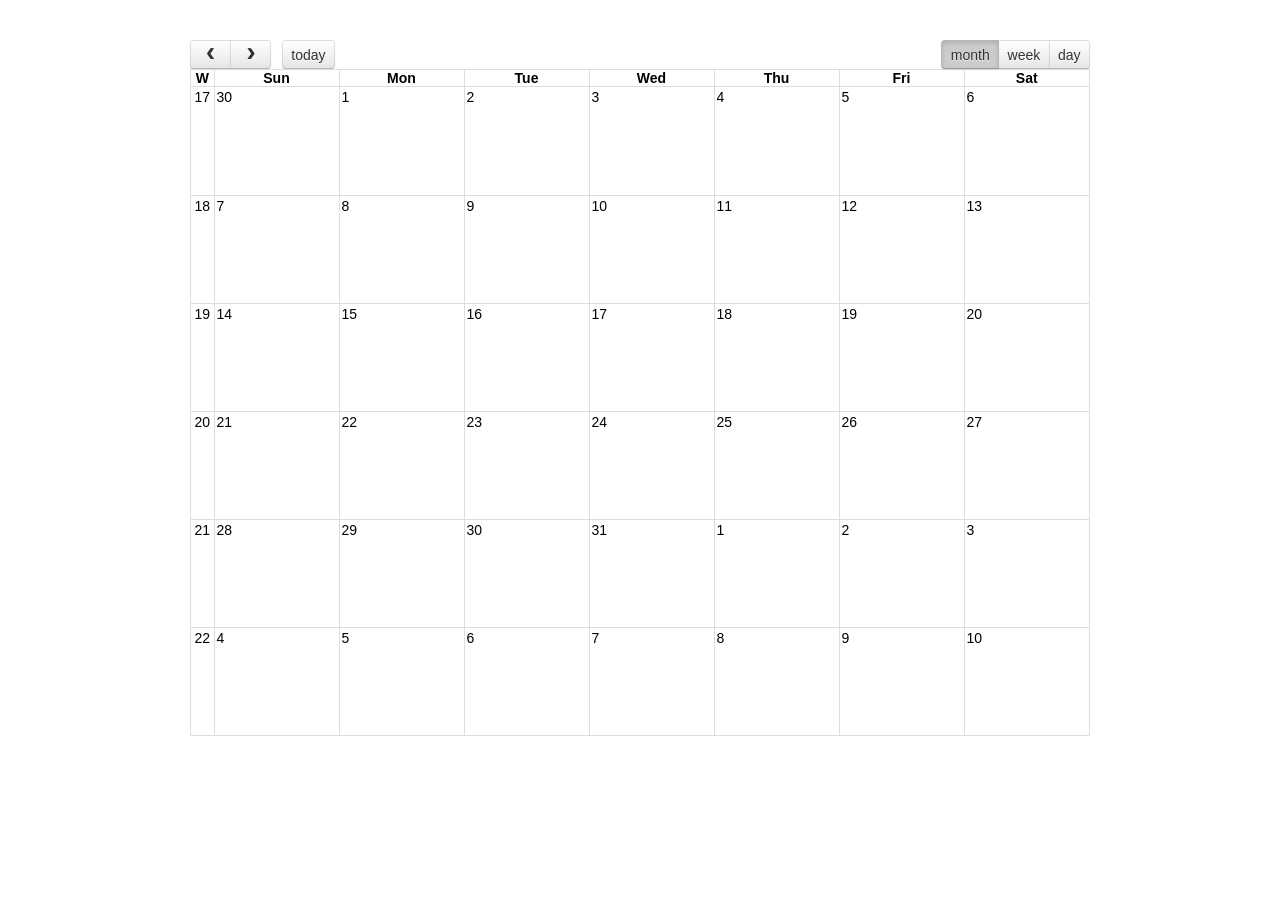
<file: web/js/fullcalendar/demos/week-numbers.html>
<!DOCTYPE html>
<html>
<head>
<meta charset='utf-8' />
<link href='../fullcalendar.min.css' rel='stylesheet' />
<link href='../fullcalendar.print.min.css' rel='stylesheet' media='print' />
<script src='../lib/moment.min.js'></script>
<script src='../lib/jquery.min.js'></script>
<script src='../fullcalendar.min.js'></script>
<script>

	$(document).ready(function() {
		
		$('#calendar').fullCalendar({
			header: {
				left: 'prev,next today',
				center: 'title',
				right: 'month,agendaWeek,agendaDay,listWeek'
			},
			defaultDate: '2017-05-12',
			navLinks: true, // can click day/week names to navigate views

			weekNumbers: true,
			weekNumbersWithinDays: true,
			weekNumberCalculation: 'ISO',

			editable: true,
			eventLimit: true, // allow "more" link when too many events
			events: [
				{
					title: 'All Day Event',
					start: '2017-05-01'
				},
				{
					title: 'Long Event',
					start: '2017-05-07',
					end: '2017-05-10'
				},
				{
					id: 999,
					title: 'Repeating Event',
					start: '2017-05-09T16:00:00'
				},
				{
					id: 999,
					title: 'Repeating Event',
					start: '2017-05-16T16:00:00'
				},
				{
					title: 'Conference',
					start: '2017-05-11',
					end: '2017-05-13'
				},
				{
					title: 'Meeting',
					start: '2017-05-12T10:30:00',
					end: '2017-05-12T12:30:00'
				},
				{
					title: 'Lunch',
					start: '2017-05-12T12:00:00'
				},
				{
					title: 'Meeting',
					start: '2017-05-12T14:30:00'
				},
				{
					title: 'Happy Hour',
					start: '2017-05-12T17:30:00'
				},
				{
					title: 'Dinner',
					start: '2017-05-12T20:00:00'
				},
				{
					title: 'Birthday Party',
					start: '2017-05-13T07:00:00'
				},
				{
					title: 'Click for Google',
					url: 'http://google.com/',
					start: '2017-05-28'
				}
			]
		});
		
	});

</script>
<style>

	body {
		margin: 40px 10px;
		padding: 0;
		font-family: "Lucida Grande",Helvetica,Arial,Verdana,sans-serif;
		font-size: 14px;
	}

	#calendar {
		max-width: 900px;
		margin: 0 auto;
	}

</style>
</head>
<body>

	<div id='calendar'></div>

</body>
</html>
</file>
